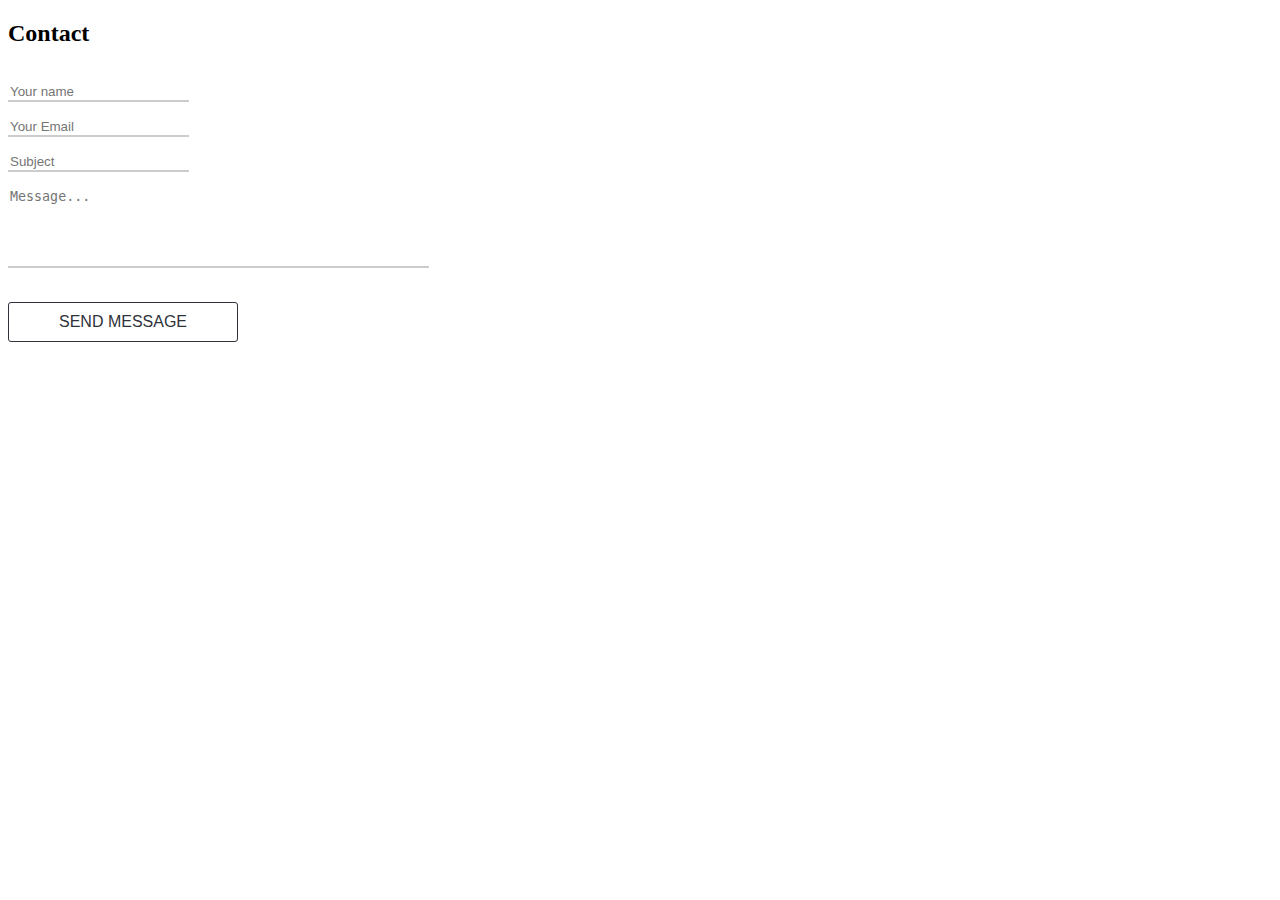
<file: autonomyfrontend/cardForm/index.html>
<!DOCTYPE html>
<html lang="en">
<head>
    <meta charset="UTF-8">
    <meta name="viewport" content="width=device-width, initial-scale=1.0">
    <meta http-equiv="X-UA-Compatible" content="ie=edge">
    <link rel="stylesheet" href="style.css">
    <title>Document</title>
</head>
<body>
    <div class="container">
        <div class="row">
            <div class="col-xs-12 col-sm-12 col-md-12 col-lg-12 text-center">                        
              <h2>Contact</h2>
            </div>
        </div>
        <div class="row">
            <div class="col-xs-6 col-sm-6 col-md-6 col-lg-6 col-xs-offset-3">
                <form id="contact-form" class="form" action="#" method="POST" role="form">
                    <div class="form-group">
                        <label class="form-label" for="name">Your Name</label>
                        <input type="text" class="form-control" id="name" name="name" placeholder="Your name" tabindex="1" required>
                    </div>                            
                    <div class="form-group">
                        <label class="form-label" for="email">Your Email</label>
                        <input type="email" class="form-control" id="email" name="email" placeholder="Your Email" tabindex="2" required>
                    </div>                            
                    <div class="form-group">
                        <label class="form-label" for="subject">Subject</label>
                        <input type="text" class="form-control" id="subject" name="subject" placeholder="Subject" tabindex="3">
                    </div>                            
                    <div class="form-group">
                        <label class="form-label" for="message">Message</label>
                        <textarea rows="5" cols="50" name="message" class="form-control" id="message" placeholder="Message..." tabindex="4" required></textarea>                                 
                    </div>
                    <div class="text-center">
                        <button type="submit" class="btn btn-start-order">Send Message</button>
                    </div>
                </form>
            </div>
        </div>
    </div>
    <script src="https://cdnjs.cloudflare.com/ajax/libs/jquery/2.1.3/jquery.min.js"></script>
    <script src="script.js"></script>
</body>
</html>
</file>
<file: autonomyfrontend/cardForm/style.css>
textarea {
	resize: none;
}
.form-label {
	font-size: 12px;
	color: #5e9bfc;
	margin: 0;
	display: block;
	opacity: 1;
	-webkit-transition: .333s ease top, .333s ease opacity;
	transition: .333s ease top, .333s ease opacity;
}
.form-control {
	border-radius: 0;
	border-color: #ccc;
   	border-width: 0 0 2px 0;
   	border-style: none none solid none;
   	box-shadow: none;
}
.form-control:focus {
	box-shadow: none;
	border-color: #5e9bfc;
}
.js-hide-label {
	opacity: 0; 	
}
.js-unhighlight-label {
	color: #999 
}
.btn-start-order {
	background: 0 0 #ffffff;
    border: 1px solid #2f323a;
    border-radius: 3px;
    color: #2f323a;
    font-family: "Raleway", sans-serif;
    font-size: 16px;
    line-height: inherit;
    margin: 30px 0;
    padding: 10px 50px;
    text-transform: uppercase;
    transition: all 0.25s ease 0s;
}
.btn-start-order:hover,.btn-start-order:active, .btn-start-order:focus {
	border-color: #5e9bfc;
	color: #5e9bfc;
}
</file>
